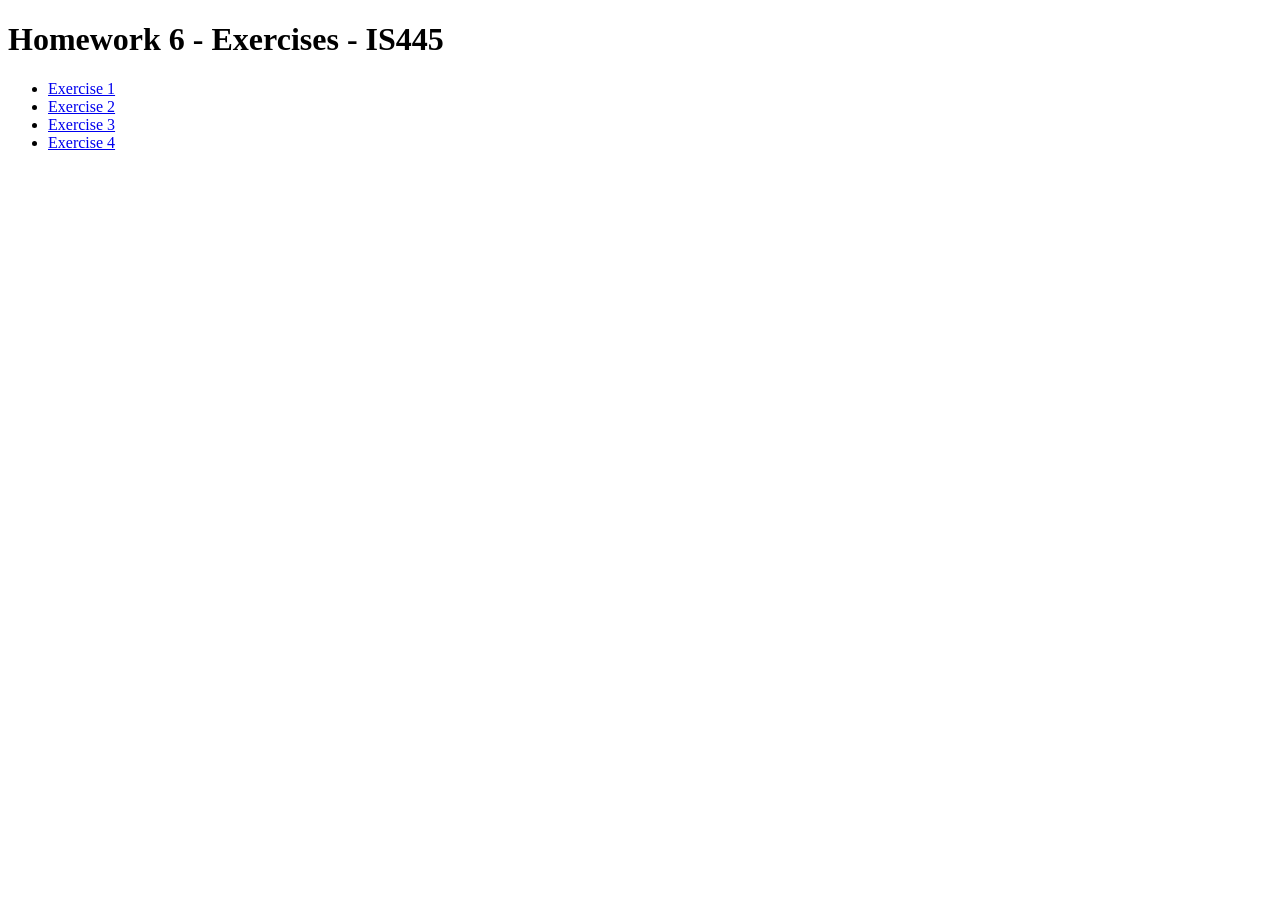
<file: index.html>
<!DOCTYPE html>
<html lang="en">
<head>
    <meta charset="UTF-8">
    <meta name="viewport" content="width=device-width, initial-scale=1.0">
    <title>Homework 6 - IS445</title>
</head>
<body>
    <h1>Homework 6 - Exercises - IS445</h1>
    <ul>
        <li><a href="html/ex1.html">Exercise 1</a></li>
        <li><a href="html/ex2.html">Exercise 2</a></li>
        <li><a href="html/ex3.html">Exercise 3</a></li>
        <li><a href="html/ex4.html">Exercise 4</a></li>
    </ul>
    
</body>
</html>
</file>
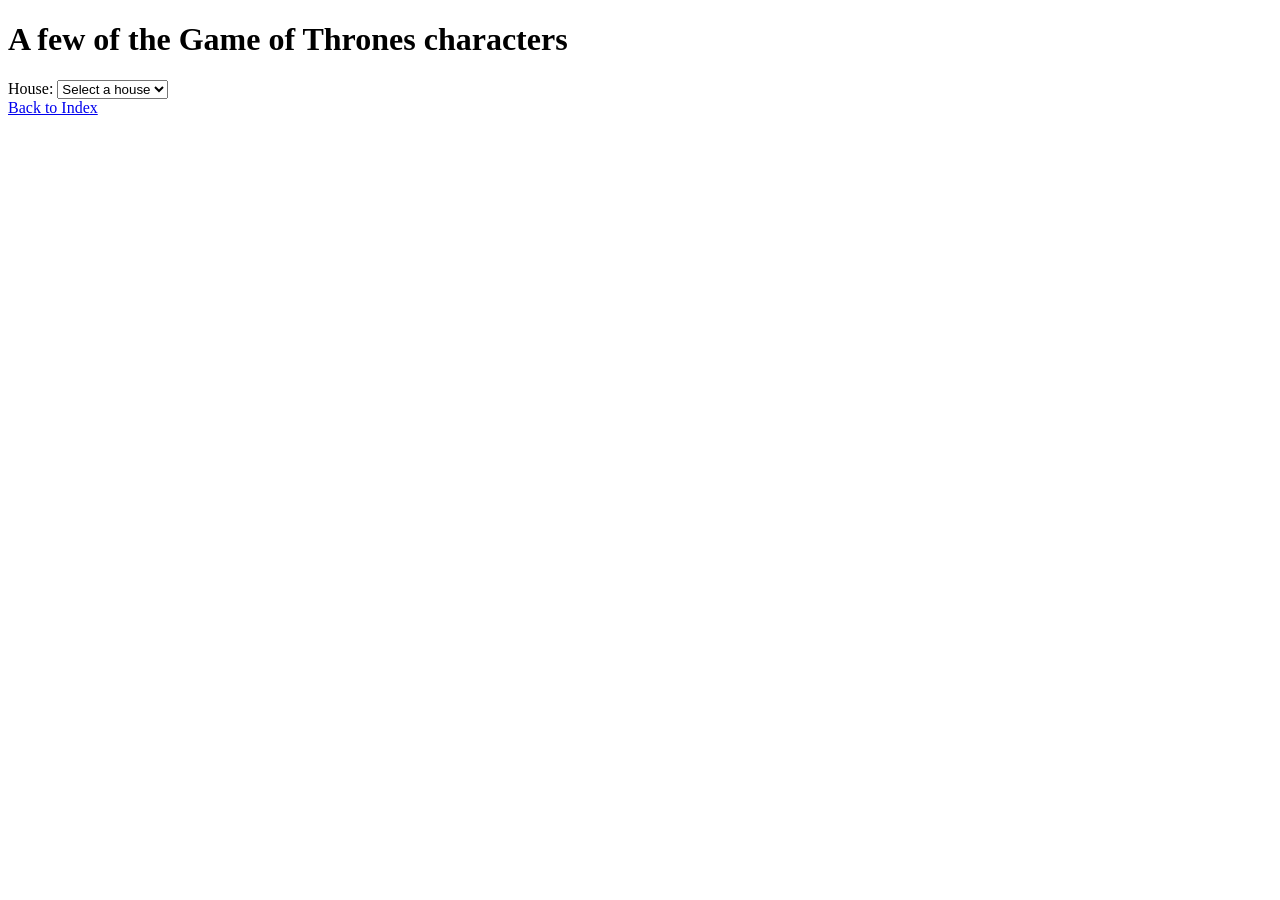
<file: html/ex1.html>
<!DOCTYPE html>
<html lang="en">
<head>
    <meta charset="UTF-8">
    <meta name="viewport" content="width=device-width, initial-scale=1.0">
    <title>Exercise 1 - Character List</title>
    <script src="../js/ex1.js" defer></script>
</head>
<body>

    <h1>A few of the Game of Thrones characters</h1>
    <form>
        <label for="house">House</label>:
        <select name="house" id="house">
            <option value="" selected>Select a house</option>
        </select>
    </form>
    <a href="../index.html">Back to Index</a>

    
<p>
<ul id="characters"></ul>
</p>
    
</body>
</html>
</file>
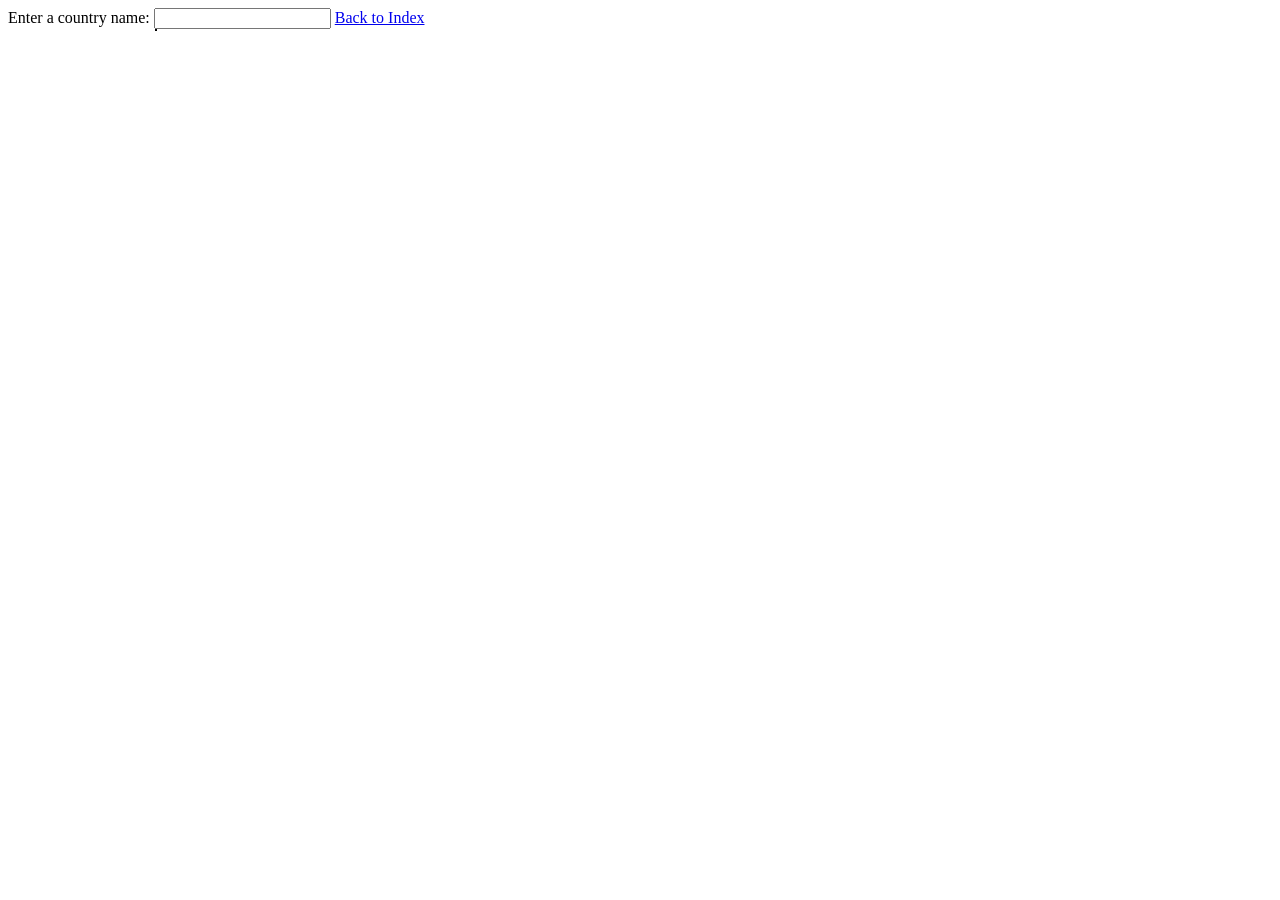
<file: html/ex2.html>
<!DOCTYPE html>
<html lang="en">
<head>
    <meta charset="UTF-8">
    <meta name="viewport" content="width=device-width, initial-scale=1.0">
    <link rel="stylesheet" href="../css/style.css">
    <title>Exercise 2 - Autocomplete</title>
    <script src="../js/ex2.js" defer></script>
</head>
<body>
    <label for="country">Enter a country name</label>:
    <input type="text" id="country">
    <div id="suggestions"></div>
    <a href="../index.html">Back to Index</a>

</body>
</html>
</file>
<file: css/style.css>
/* Add spacing between each country suggestion */
.suggestion {
   padding-left: 2px;
   padding-right: 2px;
}

/* Change suggestion color when hovering it with the mouse */
.suggestion:hover {
   background-color: #adf;
   cursor: pointer;
}

/* Position the suggestion list just below the input box */
#suggestions {
   position: absolute;
   border: 1px solid black;
   left: 155px;
}
</file>
